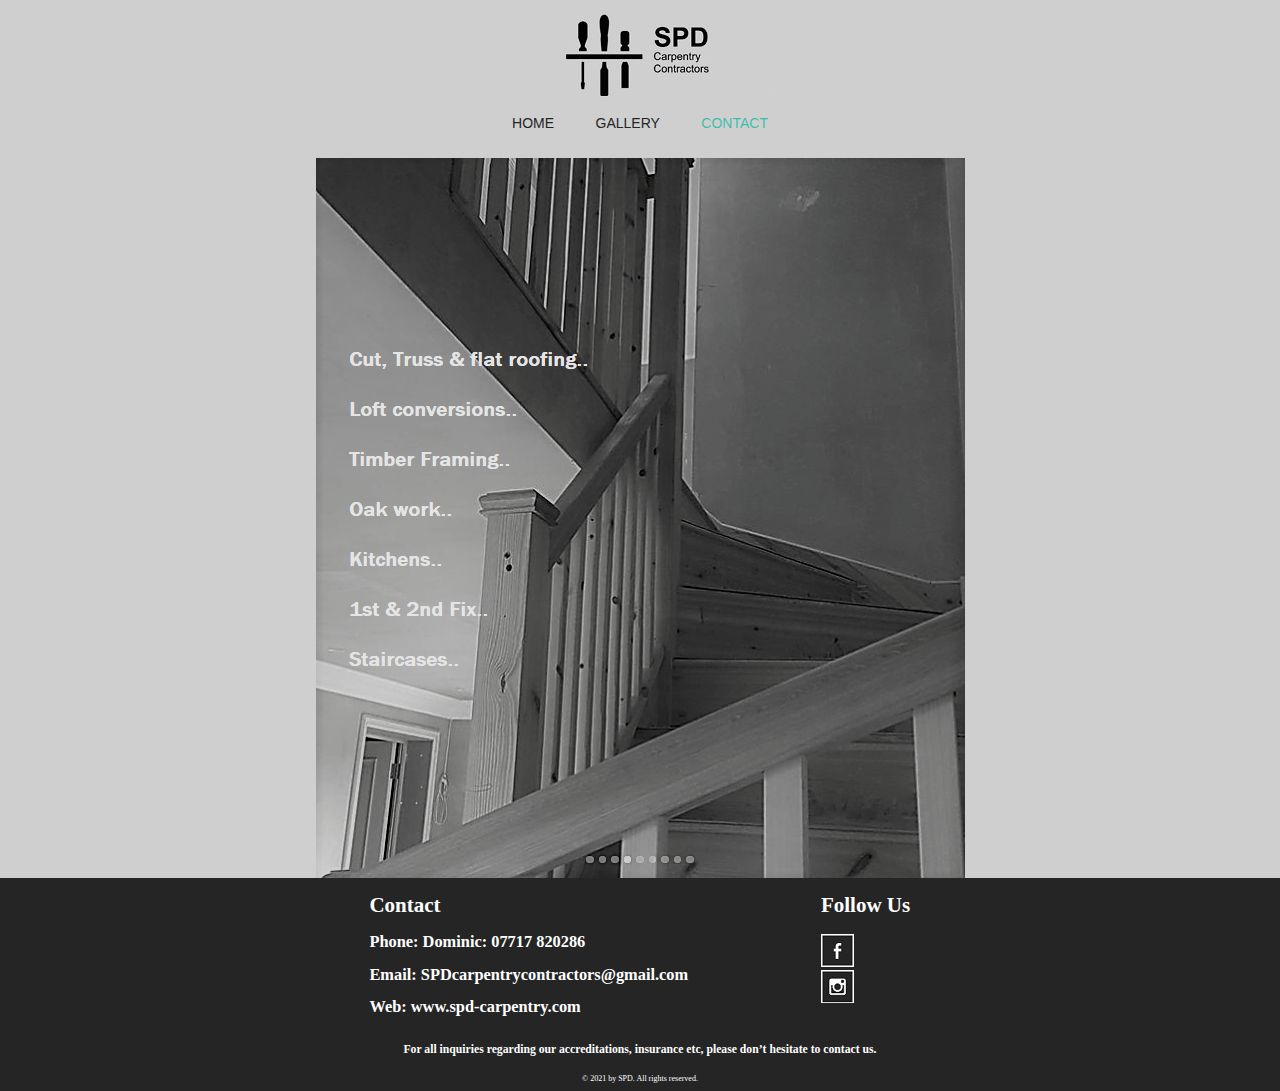
<file: contact.html>
<!DOCTYPE html>
<html>
  <head>
    <meta http-equiv="content-type" content="text/html; charset=UTF-8">
    <meta name="viewport" content="width=device-width, initial-scale=1.0">
    <title>Contact - SPD Carpentry</title>
    <link rel="stylesheet" type="text/css" href="css/style.css">
    <link rel="stylesheet" type="text/css" href="css/mobile.css" media="screen and (max-width : 568px)">
  </head>
  <body>
    <div id="header"> <a href="index.html" class="logo"> <img src="images/logo.jpg" alt=""> </a>
      <ul id="navigation">
        <li> <a href="index.html">home</a> </li>
        <li><a href="gallery.html">gallery</a> </li>
        <li class="selected"><a href="contact.html">contact</a> </li>
      </ul>
    </div>
    <div id="body">
      <div id="featured"> <img src="images/contact.png" alt=""> </div>
    </div>
    <div id="wrapper">
      <div class="aboutleft">
        <h2> Contact </h2>
        <h3>Phone: Dominic: 07717 820286</h3>
        <h3>Email: SPDcarpentrycontractors@gmail.com</h3>
        <h3>Web: www.spd-carpentry.com</h3>
      </div>
      <div class="aboutright">
        <h2> Follow Us </h2>
        
        <a href="https://www.facebook.com/SPD-Carpentry-contractors-100549642096917">
         <img alt="Facebook" src="images/icons/facebook.jpg">
      </a>
        <br>
        <a href="https://www.instagram.com/spd_carpentry_contractors/">
       <img alt="Instagram" src="images/icons/instagram.jpg">
      </a>
  
      </div>
      <div class="middle">
        <h3> For all inquiries regarding our accreditations, insurance etc,
          please don’t hesitate to contact us. </h3>
      </div>
      <p>© 2021 by SPD. All rights reserved.</p>
    </div>
  </body>
</html>
</file>
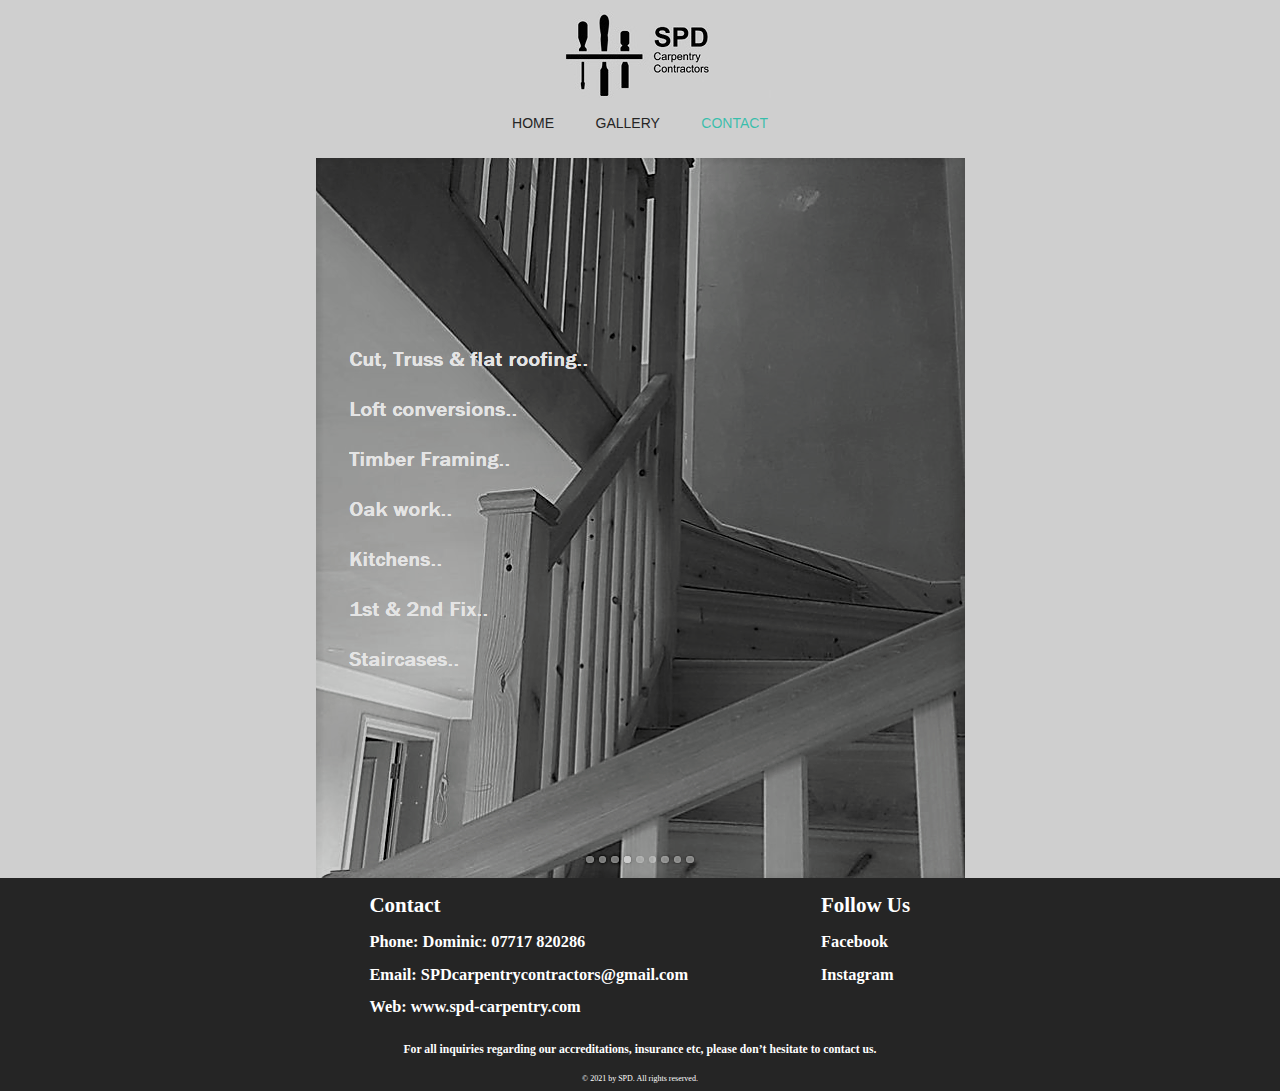
<file: contact_2.html>
<!DOCTYPE html>
<html>
  <head>
    <meta http-equiv="content-type" content="text/html; charset=UTF-8">
    <meta name="viewport" content="width=device-width, initial-scale=1.0">
    <title>Contact - SPD Carpentry</title>
    <link rel="stylesheet" type="text/css" href="css/style.css">
    <link rel="stylesheet" type="text/css" href="css/mobile.css" media="screen and (max-width : 568px)">
  </head>
  <body>
    <div id="header"> <a href="index.html" class="logo"> <img src="images/logo.jpg"

          alt=""> </a>
      <ul id="navigation">
        <li> <a href="index.html">home</a> </li>
        <li><a href="gallery.html">gallery</a> </li>
        <li class="selected"><a href="contact.html">contact</a> </li>
      </ul>
    </div>
    <div id="body">
      <div id="featured"> <img src="images/contact.png" alt=""> </div>
    </div>
    <div id="wrapper">
      <div class="aboutleft">
        <h2> Contact </h1>
        <h3>Phone: Dominic: 07717 820286</h3>
        <h3>Email: SPDcarpentrycontractors@gmail.com</h3>
        <h3>Web: www.spd-carpentry.com</h3>
      </div>
      <div class="aboutright">
        <h2> Follow Us </h1>
        <h3> <a href="https://www.facebook.com/SPD-Carpentry-contractors-100549642096917">Facebook</a>
        </h3>
        <h3> <a href="https://www.instagram.com/spd_carpentry_contractors/">Instagram</a>
        </h3>
        
      </div>
      
      
      <div class="middle">
      <h3>
          For all inquiries regarding our accreditations, insurance etc, please don’t hesitate to contact us.
        </h3>
      </div>
      <p>© 2021 by SPD. All rights reserved.</p>
    </div>
  </body>
</html>
</file>
<file: css/style.css>
@font-face {
  
  font-family: "poller_oneregular";
  
src: url("../fonts/pollerone/pollerone-webfont.eot?#iefix") format("embedded-opentype"), url("../fonts/pollerone/pollerone-webfont.woff") format("woff"), url("../fonts/pollerone/pollerone-webfont.ttf") format("truetype"), url("../fonts/pollerone/pollerone-webfont.svg#poller_oneregular") format("svg");
}

@font-face {
  
  font-family: "leckerli_oneregular";
  
src: url("../fonts/leckerlione/leckerlione-regular-webfont.eot?#iefix") format("embedded-opentype"), url("../fonts/leckerlione/leckerlione-regular-webfont.woff") format("woff"), url("../fonts/leckerlione/leckerlione-regular-webfont.ttf") format("truetype"), url("../fonts/leckerlione/leckerlione-regular-webfont.svg#leckerli_oneregular") format("svg");
}

html, body{ 
  min-height: 100vh;
  overflow: auto;
}


body {
  background: #cfcfcf none repeat scroll 0% 0%;
  font-family: Franklin Gothic Medium;
  font-size: 14px;
  font-weight: normal;
  line-height: 1;
  margin: 0px;
  min-width: 960px;
  padding: 0px
}

.contactsList  { 
margin: 0px;
  padding: 24px 10px 0px;
  width: 40px;
}

.contactsList li {
 display: inline;
  list-style: outside none none;
  margin: 0px;
  padding: 0px 19px;
  text-align: center;
} 
p {
  color: #252525;
  line-height: 24px;
  margin: 0px;
  padding: 0px;
}

p a {
  color: #252525;
  text-decoration: underline;
}

p a:hover {
  color: #898989;
}

#header {
  margin: 0px auto;
  padding: 10px 0px 25px;
  text-align: center;
  width: 960px;
min-height: 10vh;
}

#header a.logo {
  display: block;
  margin: 0px auto;
  padding: 0px;
  width: 340px;
}

#header a.logo img {
  border: 0px none;
  display: block;
  margin: 0px;
  padding: 0px;
}

#header ul {
  margin: 0px;
  padding: 5px 0px 0px;
}

#header ul li {
  display: inline;
  list-style: outside none none;
  margin: 0px;
  padding: 0px 19px;
  text-align: center;
}

#header ul li a {
  color: #252525;
  display: inline-block;
  font-family: "Arial Black", Gadget, sans-serif;
  font-size: 14px;
  font-weight: normal;
  margin: 0px;
  padding: 0px 0px 3px;
  text-decoration: none;
  text-transform: uppercase;
}

#header ul li a:hover, #header ul li.selected a {
  color: rgb(6 185 160 / 75%);
}

#body {
  margin: 0px;
  padding: 0px 0px 0px;
  text-align: center;
 background-repeat: no-repeat;
}

#body h1 {
  color: black;
  display: inline;
  font-size: 45px;
  font-weight: normal;
  margin: 0px;
  padding: 0px;
}

#body h1 span {
  background: none repeat scroll 0% 0%;
  display: inline-block;
  padding: 0px 28px 0px;
}

#body > div {
  margin: 0px auto;
  padding: 0px;
  width: 960px;
}

#body > div img {
  border: 2px solid #292929;
  margin: 24px 0px 0px;
  padding: 0px;
}

#body > div .article {
  margin: 0px auto;
  padding: 30px 30px 0px;
  width: 560px;
}

#body > div .article h2 {
  font-family: "Arial Black", Gadget, sans-serif;
  font-size: 25px;
  font-weight: normal;
  margin: 0px 0px 30px;
}

#body > div .article h3 {
  color: #252525;
  line-height: 24px;
  margin: 0px;
  padding: 0px;
}

#body > div .article h4 {
  background: #252525 none repeat scroll 0% 0%;
  color: white;
  display: inline-block;
  font-family: "Arial Black", Gadget, sans-serif;
  font-size: 25px;
  font-weight: normal;
  margin: 0px 0px 30px;
  padding: 8px 27px 10px;
}

#body > div .article p {
  margin: 0px 0px 30px;
}

#body div ul {
  margin: 0px;
  padding: 24px 10px 0px;
  width: 940px;
}

#body div ul li {
  border: 2px solid #1a1a1a;
  display: block;
  list-style: outside none none;
  margin: 0px 0px 13px;
  overflow: hidden;
  padding: 0px;
}

#body div ul li .figure {
  border-right: 2px solid #1a1a1a;
  float: left;
  margin: 0px;
  padding: 0px;
  width: 376px;
}

#body div ul li img {
  border: 0px none;
  display: block;
  margin: 0px;
  padding: 0px;
  opacity: 0.8;
transition: all 0.5s ease-in-out 0s;
}

#body div ul li .figure:hover img {
  opacity: 1;
}

#body div ul li div {
  float: left;
  margin: 0px;
  padding: 63px 0px 20px;
  width: 558px;
}

#body div ul li div h3 {
  color: #252525;
  font-family: "Arial Black", Gadget, sans-serif;
  font-size: 25px;
  font-weight: normal;
  margin: 0px;
  padding: 0px;
  text-transform: uppercase;
}

#body div ul li div p {
  padding: 30px 30px 18px;
}

#body div ul li div a.more {
  background: black none repeat scroll 0% 0%;
  color: white;
  display: inline-block;
  font-family: "Arial Black", Gadget, sans-serif;
  font-size: 18px;
  font-weight: normal;
  margin: 0px;
  padding: 8px 28px;
  text-decoration: none;
  text-transform: uppercase;
}

#body div ul li div a.more:hover {
  color: #252525;
  background: white none repeat scroll 0% 0%;
  border: 2px solid #252525;
}

#body #featured {
  margin: 0px 0px 0px;
  padding: 0px;
  position: relative;
  width: 100%;
}

#body #featured img {
  border: 0px;
  display: block;
  margin: auto;
  padding: 0px;
    max-width: 100%;
    min-width: 300px;
    height: auto;
  
}

#body #featured #home {
  background: #252525;
  margin: 0px 25%;
  padding: 0px 0px 0px 0px;
  position: absolute;
  text-align: center;
  width: 50%;
}


#body #featured #contact{
  margin: 0px 25%;
  padding: 0px 0px 0px 0px;
  position: absolute;
  text-align: center;
  width: 50%;
}




#body #featured div h2 {
  background: white none repeat scroll 0% 0%;
  color: black;
  display: inline-block;
  font-size: 20px;
  font-weight: normal;
  margin: 0px 0px 18px;
  padding: 23px 27px 20px;
}

#body #featured #home span {
  background: #252525 none repeat scroll 0% 0%;
  color: white;
  display: inline-block;
  font-size: 25px;
  margin: 7px 0px;
  padding: 12px 27px;

}

#footer span {
  background: #252525 none repeat scroll 0% 0%;
  color: white;
  display: inline-block;
  font-size: 20px;
  margin: 7px 0px;
  padding: 12px 27px;

}

#body #featured #contact {
  background: none repeat scroll 0% 0%;
  color: white;
  display: inline-block;
  font-size: 15px;
  margin: 7px 0px;
    padding: 6px 27px;
}



#body #featured div a {
  background: #0ba39c none repeat scroll 0% 0%;
  color: white;
  display: inline-block;
  font-size: 16px;
  margin: 15px 0px 0px;
  padding: 26px 27px 22px;
  text-align: center;
  text-decoration: none;
  text-transform: uppercase;
}

#body #featured div a:hover {
  background: #1fc3bc none repeat scroll 0% 0%;
}

#body > ul {
  margin: 0px auto;
  overflow: hidden;
  padding: 24px 0px 0px;
  width: 960px;
}

#body > ul li {
  display: block;
  float: left;
  margin: 0px 10px 20px;
  padding: 0px;
  width: 300px;
}

#body > ul li a {
  color: black;
  display: block;
  font-family: poller_oneregular;
  font-size: 20px;
  font-weight: normal;
  margin: 0px;
  padding: 0px;
  text-align: center;
  text-decoration: none;
  text-transform: uppercase;
}

#body > ul li a img {
  border: 2px solid #1a1a1a;
  display: block;
  margin: 0px;
  padding: 0px;
  opacity: 0.8;
transition: all 0.5s ease-in-out 0s;
}

#body > ul li a:hover img {
  opacity: 1;
}

#body > ul li a span {
  display: block;
  margin: 0px;
  padding: 33px 0px 0px;
}

#body form {
  margin: 0px auto;
  padding: 124px 0px 0px;
  width: 620px;
  height: 300px;
}

#body form input, #body form textarea {
  border: 2px solid #252525;
  color: #252525;
  font-family: Arial, Helvetica, sans-serif;
  font-size: 15px;
  font-weight: normal;
  margin: 0px 0px 17px;
  padding: 10px 10px;
  text-align: center;
  text-transform: uppercase;
  width: 396px;
}

#body form textarea {
  height: 165px;
  overflow: auto;
  resize: none;
}


#footer {
  background: #252525 none repeat scroll 0% 0%;
  margin: 0px;
  padding: 0px 0px 42px;
  text-align: left;

}

#footer div {
  margin: 0px auto;
  overflow: hidden;
  padding: 0px;
  width: 960px;
}

#footer div p {
  color: white;
  float: left;
  line-height: 44px;
  margin: 0px 0px 0px 10px;
  padding: 0px;
}

#footer div ul {
  display: block;
  float: right;
  margin: 0px;
  overflow: hidden;
  padding: 0px;


}

#footer div ul li {
  display: block;
  float: left;
  list-style: outside none none;
  margin: 0px 10px;
  padding: 0px;
padding-bottom: 10px;
  width: 44px;

}

#footer div ul li a {
  background: rgba(0, 0, 0, 0) url("../images/icons.jpg") no-repeat scroll 0px 0px;
  display: block;
  height: 44px;
  margin: 0px;
  padding: 0px;
  text-indent: -99999px;
  width: 44px;
}

#footer div ul li #twitter {
  background-position: 0px 0px;
}

#footer div ul li #twitter:hover {
  background-position: -44px 0px;
}

#footer div ul li #facebook {
  background-position: 0px -44px;
}

#footer div ul li #facebook:hover {
  background-position: -44px -44px;
}

#footer div ul li #Insta {
  background-position: 0px -88px;
}

#footer div ul li #Insta:hover {
  background-position: -44px -88px;
}

#footer div ul li #pinterest {
  background-position: 0px -132px;
}

#footer div ul li #pinterest:hover {
  background-position: -44px -132px;
}

#footergallery {
  background: #252525 none repeat scroll 0% 0%;
  margin: 0px;
  padding: 50px 0px 42px;
  text-align: left;

}

#footergallery div {
  margin: 0px auto;
  overflow: hidden;
  padding: 0px;
  width: 960px;
}

#footergallery span{
 background: #252525 none repeat scroll 0% 0%;
  color: white;
  display: inline-block;
  font-size: 20px;
  margin: 7px 0px;
  padding: 12px 27px;
}

#footergallery div p {
  color: white;
  float: left;
  line-height: 44px;
  margin: 0px 0px 0px 10px;
  padding: 0px;
}

#footergallery div ul {
  display: block;
  float: right;
  margin: 0px;
  overflow: hidden;
  padding: 0px;


}

#footergallery div ul li {
  display: block;
  float: left;
  list-style: outside none none;
  margin: 0px 10px;
  padding: 0px;
padding-bottom: 10px;
  width: 44px;

}

#footergallery div ul li a {
  background: rgba(0, 0, 0, 0) url("../images/icons.jpg") no-repeat scroll 0px 0px;
  display: block;
  height: 44px;
  margin: 0px;
  padding: 0px;
  text-indent: -99999px;
  width: 44px;
}

#footergallery div ul li #twitter {
  background-position: 0px 0px;
}

#footergallery div ul li #twitter:hover {
  background-position: -44px 0px;
}

#footergallery div ul li #facebook {
  background-position: 0px -44px;
}

#footergallery div ul li #facebook:hover {
  background-position: -44px -44px;
}

#footergallery div ul li #Insta {
  background-position: 0px -88px;
}

#footergallery div ul li #Insta:hover {
  background-position: -44px -88px;
}

#footergallery div ul li #pinterest {
  background-position: 0px -132px;
}

#footergallery div ul li #pinterest:hover {
  background-position: -44px -132px;
}


#wrapper{
background: #252525;
    text-align:center;
    width: 100%;
    margin: 0 auto;
    text-align: center;
}

#wrapper p{
color:white;
font-size: 8px;
}

.aboutleft{
background: #252525;
    display: inline-block;
    vertical-align:top;
    width: 35%;
	color: white;
padding-top: 0px; 
text-align: left;
}

.aboutright{
background: #252525;
    display: inline-block;
    vertical-align:top;
    width: 7%;
	color: white;
padding-top: 0px; 
text-align: left;
}

.middle{
background: #252525;
    display: inline-block;
    vertical-align:top;
    width: 90%;
	color: white;
padding-top: 0px;
font-size: 10px;
 text-align: center;
}

#wrapper a:link {
  color: white;
  background-color: transparent;
  text-decoration: none;
}

#wrapper a:hover {
 color: rgb(6 185 160 / 75%);
  background-color: transparent;
  text-decoration: underline;
}

a:visited {
 color: white;
  background-color: transparent;
  text-decoration: none;
}
</file>
<file: css/mobile.css>
body {
background: #cfcfcf;
  min-width: 0px;
}

#header {
  padding: 20px 0px;
  position: relative;
  width: 100%;
  background-color: #cfcfcf;
  color: #cfcfcf;
}

#header a.logo {
  width: 80%;
}

#header a.logo img {
  width: 100%;
}

#mobile-navigation {
  background: rgba(0, 0, 0, 0) url("../images/mobile-menu.png") no-repeat scroll 0px 0px;
  display: block;
  height: 50px;
  margin: 30px auto 0px;
  padding: 0px;
  width: 50px;
}

#header ul {
  margin: 0px;
  padding: 0px 0px 0px;
}

#header ul li {
  display: inline;
  margin: 0px;
  padding: 0px;
  position: relative;
}

#header > ul > li:first-child {
  border: 0px none;
}

#header ul li a {
  color: #252525;
  display: inline;
  font-family: Franklin Gothic Medium;
  font-size: 14px;
  font-weight: normal;
  margin: 0px;
  padding: 0px 20px;
  text-decoration: none;
  text-transform: uppercase;
}

#header ul li a:hover, #header ul li.selected a {
  color:rgb(6 185 160 / 75%);
}

#header ul ul {
  display: none;
  border: 0px none;
  height: auto;
  left: 0px;
  margin: 0px;
  position: relative;
  width: 100%;
}

#header ul ul li a {
  text-indent: 15px;
}

#header ul li span {
  background: rgba(11, 163, 156, 0.9) url("../images/mobile-expand.png") no-repeat scroll 0px 0px;
  border-left: 1px solid white;
  display: block;
  height: 49px;
  position: absolute;
  right: 0px;
  top: 0px;
  width: 50px;
}

#body {
  width: 100%;
 
}

#body #featured img {
    max-width: 100%;
    min-width: 300px;
    height: auto;
}

#body h1 {
  display: block;
  font-size: 20px;
  margin: 0px 0px;
  width: 90%;
  padding: 3%;
}

#body h1 span {
  display: block;
  padding: 3%;
  width: 90%;
}

#body > div {
  padding: 0px 5%;
  width: 90%;
}

#body > div img {
  margin: 24px 0px 30px;
  width: 98%;
}

#body > div .article {
  padding: 0px;
  width: 100%;
}

#body > div .article h2, #body > div .article h4 {
  font-size: 18px;
  font-weight: bold;
}

#body #featured {
  overflow: hidden;
  margin: 0px 0px 0px;
}

#body #featuredContacts {
  overflow: hidden;
  margin: 0px 0px 0px;
}

#body #featuredContacts #contact{
display: inline-block;
  margin: auto;
  width: 90%;
  padding: 10px;
}


#body #featured #home {
margin: -148px 0%;
  padding: 0px 0px 0px 0px;
  position: absolute;
  text-align: center;
  width: 100%;
  bottom: 5%;
background: #252525
}




#body #featured #contact {
margin: -48px 0%;
  padding: 0px 0px 0px 0px;
  position: absolute;
  text-align: center;
  width: 100%;
  bottom: 5%;
}

#body #featured div h2 {
  font-size: 14px;
  font-weight: normal;
  margin: 50px 0px 10px;
  padding: 8px 5px;
}

#body #featured #home span {
  display: block;
  font-size: 19px;
      margin-top: -50px;
margin-bottom: 40px;
  padding: 10px;
}

#body #featured #contact span {
  display: block;
  font-size: 19px;
      margin-top: -50px;
margin-bottom: 40px;
  padding: 10px;
}


#body #featured div a {
  font-size: 14px;
  margin: 5px 0px 0px;
  padding: 10px;
}

#body > ul {
  overflow: visible;
  padding: 0px 5%;
  width: 90%;
}

#body ul.gallery {
  padding: 5% 0px;
  overflow: hidden;
  width: 100%;
}

#body > ul li {
  float: none;
  margin: 0px;
  width: 100%;
}

#body ul.gallery li {
  float: left;
  margin: 0px 0px 5% 10%;
  width: 35%;
}

#body > ul li a img {
  width: 98%;
}

#body > ul li a span {
  padding: 15px 0px;
}

#body div ul {
  margin: 0px;
  padding: 20px 0px 0px;
  width: 100%;
}

#body div ul li {
  overflow: visible;
  padding: 0px 0px 20px;
  width: 99%;
}

#body div ul li .figure {
  border: 0px none;
  display: block;
  float: none;
  margin: 0px 0px 20px;
  width: 100%;
}

#body div ul li .figure img {
  width: 100%;
}

#body div ul li div {
  float: none;
  padding: 0px;
  width: 100%;
}

#body div ul li div a.more:hover {
  height: 14px;
  line-height: 14px;
}

#body form {
  width: 100%;
}

#body form input, #body form textarea {
  margin: 0px 0px 20px;
  padding: 10px;
  width: 84%;
}

#body form #send {
  padding: 10px;
}

#footer {
  padding: 0px 0px 25px;
}

#footer div {
float:none;
  overflow: visible;
  width: 98%;

}

#footer span {
  background: #252525 none repeat scroll 0% 0%;
  color: white;
  display: inline-block;
  font-size: 14px;
  margin: 7px 0px;
  padding: 2px 2px;

}


#footer div p {
  float: none;
  margin: 0px;
  text-align: center;
}

#footer div ul {
  margin: 0px auto;
  width: 156px;
  text-align: center;

}

#footergallery {
  padding: 10px 0px 25px;
}

#footergallery div {
float:none;
  overflow: visible;
  width: 90%;

}

#footergallery div p {
  float: none;
  margin: 0px;
  text-align: center;
}

#footergallery div ul {
  margin: 0px auto;
  width: 156px;
  text-align: center;

}

#wrapper{
background: #252525;
    text-align:center;
    width: 100%;
    margin: 0 auto;
    text-align: center;
}

.aboutleft{
background: #252525;
    display: inline-block;
    vertical-align:top;
    width: 77%;
	color: white;
padding-top: 0px;
font-size: 10px;
 text-align: left;
}

.aboutright{
background: #252525;
    display: inline-block;
    vertical-align:top;
    width: 20%;
	color: white;
padding-top: 0px;
font-size: 10px;
 text-align: left;
}


.middle{
background: #252525;
    display: inline-block;
    vertical-align:top;
    width: 90%;
	color: white;
padding-top: 0px;
font-size: 10px;
 text-align: center;
}


#wrapper a:link {
  color: white;
  background-color: transparent;
  text-decoration: none;
}

#wrapper a:hover {
 color: rgb(6 185 160 / 75%);
  background-color: transparent;
  text-decoration: underline;
}

a:visited {
 color: white;
  background-color: transparent;
  text-decoration: none;
}
</file>
